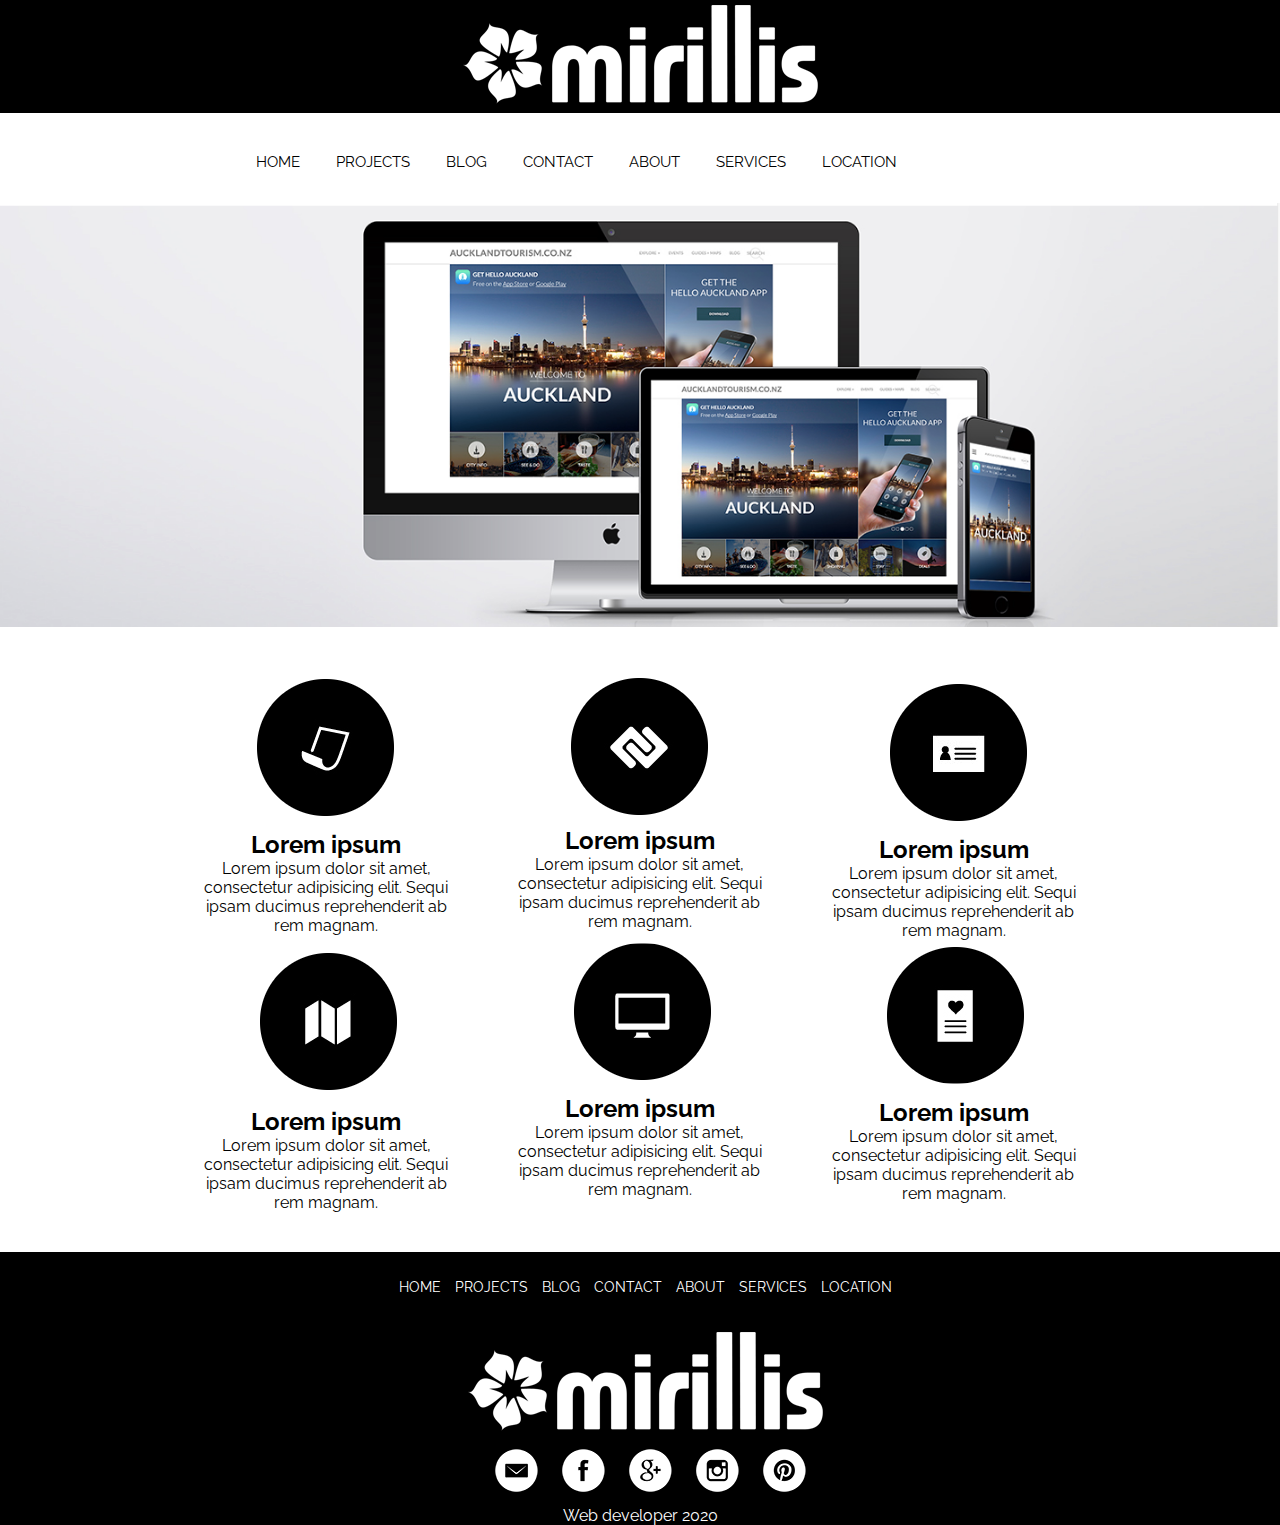
<file: index.html>
<!DOCTYPE html>
<html lang="en">
<head>
	<meta charset="UTF-8">
	<title>Mirrilis</title>
	<link rel="stylesheet" href="css/style.css">
	<link href="https://fonts.googleapis.com/css?family=Raleway&display=swap" rel="stylesheet">
</head>
<body>
<header>
	<div class="logo">
		<a href="index.html"><img class="graphicLogo" src="img/logo.png" alt="Logo"></a>
    </div>
		<nav><div class="topnav" id="myTopNav">
			<a href="index.html">HOME</a>
			<a href="projects.html">PROJECTS</a>
			<a href="blog.html">BLOG</a>
			<a href="contact.html">CONTACT</a>
			<a href="about.html">ABOUT</a>
			<a href="services.html">SERVICES</a>
			<a href="location.html">LOCATION</a>
			<a id="menu" href="#" class="icon">&#9776;</a>
		</div>
		</nav>
</header>	
<main>
	<img src="img/web.jpg" alt="" class="mv-100">
	<div class="advantages__container">
		<div class="advantages">
			<div class="advantages__item">
				<img src="img/1.png">
				<h2>Lorem ipsum</h2>
				<p>Lorem ipsum dolor sit amet, consectetur adipisicing elit. Sequi ipsam ducimus reprehenderit ab rem magnam.</p>
			</div>
				<div class="advantages__item">
				<img src="img/2.png">
				<h2>Lorem ipsum</h2>
				<p>Lorem ipsum dolor sit amet, consectetur adipisicing elit. Sequi ipsam ducimus reprehenderit ab rem magnam.</p>
			</div>
			<div class="advantages__item">
				<img src="img/3.png">
				<h2>Lorem ipsum</h2>
				<p>Lorem ipsum dolor sit amet, consectetur adipisicing elit. Sequi ipsam ducimus reprehenderit ab rem magnam.</p>
			</div>	
			<div class="advantages__item">
				<img src="img/4.png">
				<h2>Lorem ipsum</h2>
				<p>Lorem ipsum dolor sit amet, consectetur adipisicing elit. Sequi ipsam ducimus reprehenderit ab rem magnam.</p>
			</div>
				<div class="advantages__item">
				<img src="img/5.png">
				<h2>Lorem ipsum</h2>
				<p>Lorem ipsum dolor sit amet, consectetur adipisicing elit. Sequi ipsam ducimus reprehenderit ab rem magnam.</p>
			</div>
			<div class="advantages__item">
				<img src="img/6.png">
				<h2>Lorem ipsum</h2>
				<p>Lorem ipsum dolor sit amet, consectetur adipisicing elit. Sequi ipsam ducimus reprehenderit ab rem magnam.</p>
			</div>						
		</div>
	</div>
</main>
<footer>
		<nav>
			<a href="index.html">HOME</a>
			<a href="projects.html">PROJECTS</a>
			<a href="blog.html">BLOG</a>
			<a href="contact.html">CONTACT</a>
			<a href="about.html">ABOUT</a>
			<a href="services.html">SERVICES</a>
			<a href="location.html">LOCATION</a>
		</nav>
		<div class="logo">
			<a href="index.html"> <img class="graphicLogo" src="img/logo.png" alt=""></a>
		</div>
		<div class="social">
			<a href="#"><img src="img/social_icons/em.png"></a>
			<a href="#"><img src="img/social_icons/face.png"></a>
			<a href="#"><img src="img/social_icons/goo.png"></a>
			<a href="#"><img src="img/social_icons/inst.png"></a>
			<a href="#"><img src="img/social_icons/pint.png"></a>
		</div>
		<p>Web developer 2020</p>
</footer>
<script src="js/script.js"></script>	 
</body>
</html>
</file>
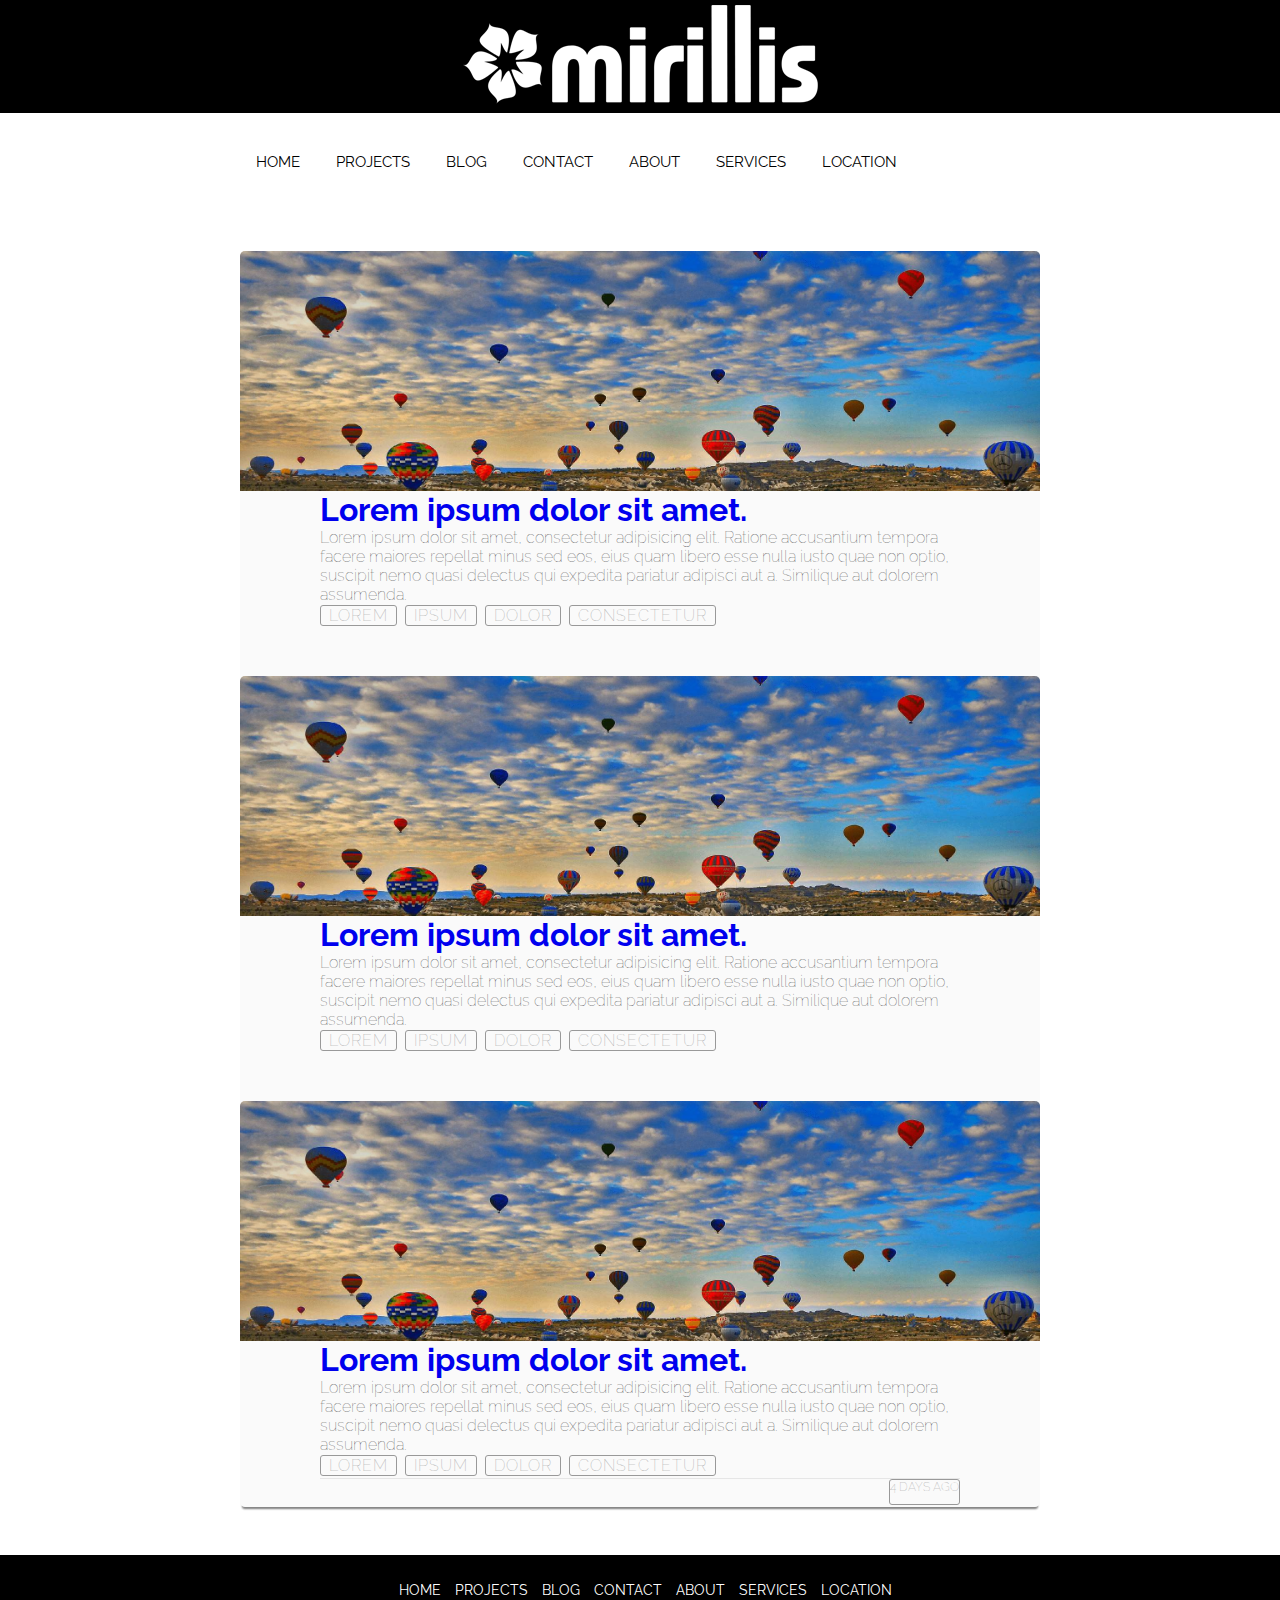
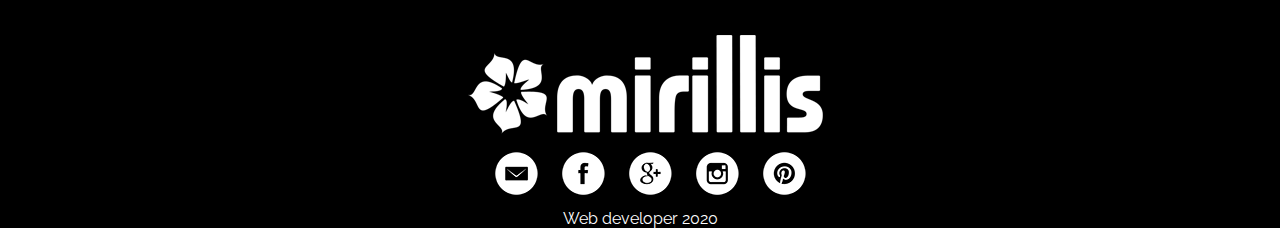
<file: 12.html>
<!DOCTYPE html>
<html lang="en">
<head>
	<meta charset="UTF-8">
	<title>Mirrilis</title>
	<link rel="stylesheet" href="css/style.css">
	<link href="https://fonts.googleapis.com/css?family=Raleway&display=swap" rel="stylesheet">
</head>
<body>
<header>
	<div class="logo">
		<a href="index.html"><img class="graphicLogo" src="img/logo.png" alt="Logo"></a>
    </div>
		<nav><div class="topnav" id="myTopNav">
			<a href="index.html">HOME</a>
			<a href="projects.html">PROJECTS</a>
			<a href="blog.html">BLOG</a>
			<a href="contact.html">CONTACT</a>
			<a href="about.html">ABOUT</a>
			<a href="services.html">SERVICES</a>
			<a href="https://www.youtube.com/feed/subscriptions">LOCATION</a>
			<a id="menu" href="#" class="icon">&#9776;</a>
		</div>
		</nav>
</header>	
<main>
	<div class="blog-container">
		<div class="blog-header">
			<div class="blog-cover"></div>
			<div class="blog-body">
				<div class="blog-title">
					<h1><a href="#">Lorem ipsum dolor sit amet.</a></h1></div>
					<div class="blog-text"><p>Lorem ipsum dolor sit amet, consectetur adipisicing elit. Ratione accusantium tempora facere maiores repellat minus sed eos, eius quam libero esse nulla iusto quae non optio, suscipit nemo quasi delectus qui expedita pariatur adipisci aut a. Similique aut dolorem assumenda.</p></div>
					<div class="blog-tags">
						<ul>
							<li><a href="#">Lorem</a></li>
							<li><a href="#">Ipsum</a></li>
							<li><a href="#">Dolor</a></li>
							<li><a href="#">Consectetur</a></li>
						</ul>
					</div>
			</div>


	<div class="blog-container">
		<div class="blog-header">
			<div class="blog-cover"></div>
			<div class="blog-body">
				<div class="blog-title">
					<h1><a href="#">Lorem ipsum dolor sit amet.</a></h1></div>
					<div class="blog-text"><p>Lorem ipsum dolor sit amet, consectetur adipisicing elit. Ratione accusantium tempora facere maiores repellat minus sed eos, eius quam libero esse nulla iusto quae non optio, suscipit nemo quasi delectus qui expedita pariatur adipisci aut a. Similique aut dolorem assumenda.</p></div>
					<div class="blog-tags">
						<ul>
							<li><a href="#">Lorem</a></li>
							<li><a href="#">Ipsum</a></li>
							<li><a href="#">Dolor</a></li>
							<li><a href="#">Consectetur</a></li>
						</ul>
					</div>
			</div>

		<div class="blog-container">
		<div class="blog-header">
			<div class="blog-cover"></div>
			<div class="blog-body">
				<div class="blog-title">
					<h1><a href="#">Lorem ipsum dolor sit amet.</a></h1></div>
					<div class="blog-text"><p>Lorem ipsum dolor sit amet, consectetur adipisicing elit. Ratione accusantium tempora facere maiores repellat minus sed eos, eius quam libero esse nulla iusto quae non optio, suscipit nemo quasi delectus qui expedita pariatur adipisci aut a. Similique aut dolorem assumenda.</p></div>
					<div class="blog-tags">
						<ul>
							<li><a href="#">Lorem</a></li>
							<li><a href="#">Ipsum</a></li>
							<li><a href="#">Dolor</a></li>
							<li><a href="#">Consectetur</a></li>
						</ul>
					</div>
			</div>		
<div class="blog-footer">
	<ul>
		<li class="published-date">4 days ago</li>
	</ul>
</div>
		</div>
	</div>
</main>
<footer>
		<nav>
			<a href="index.html">HOME</a>
			<a href="projects.html">PROJECTS</a>
			<a href="blog.html">BLOG</a>
			<a href="contact.html">CONTACT</a>
			<a href="about.html">ABOUT</a>
			<a href="services.html">SERVICES</a>
			<a href="https://www.youtube.com/feed/subscriptions">LOCATION</a>
		</nav>
		<div class="logo">
			<a href="index.html"> <img class="graphicLogo" src="img/logo.png" alt=""></a>
		</div>
		<div class="social">
			<a href="#"><img src="img/social_icons/em.png"></a>
			<a href="#"><img src="img/social_icons/face.png"></a>
			<a href="#"><img src="img/social_icons/goo.png"></a>
			<a href="#"><img src="img/social_icons/inst.png"></a>
			<a href="#"><img src="img/social_icons/pint.png"></a>
		</div>
		<p>Web developer 2020</p>
</footer>
<script src="js/script.js"></script>	
</body>
</html>
</file>
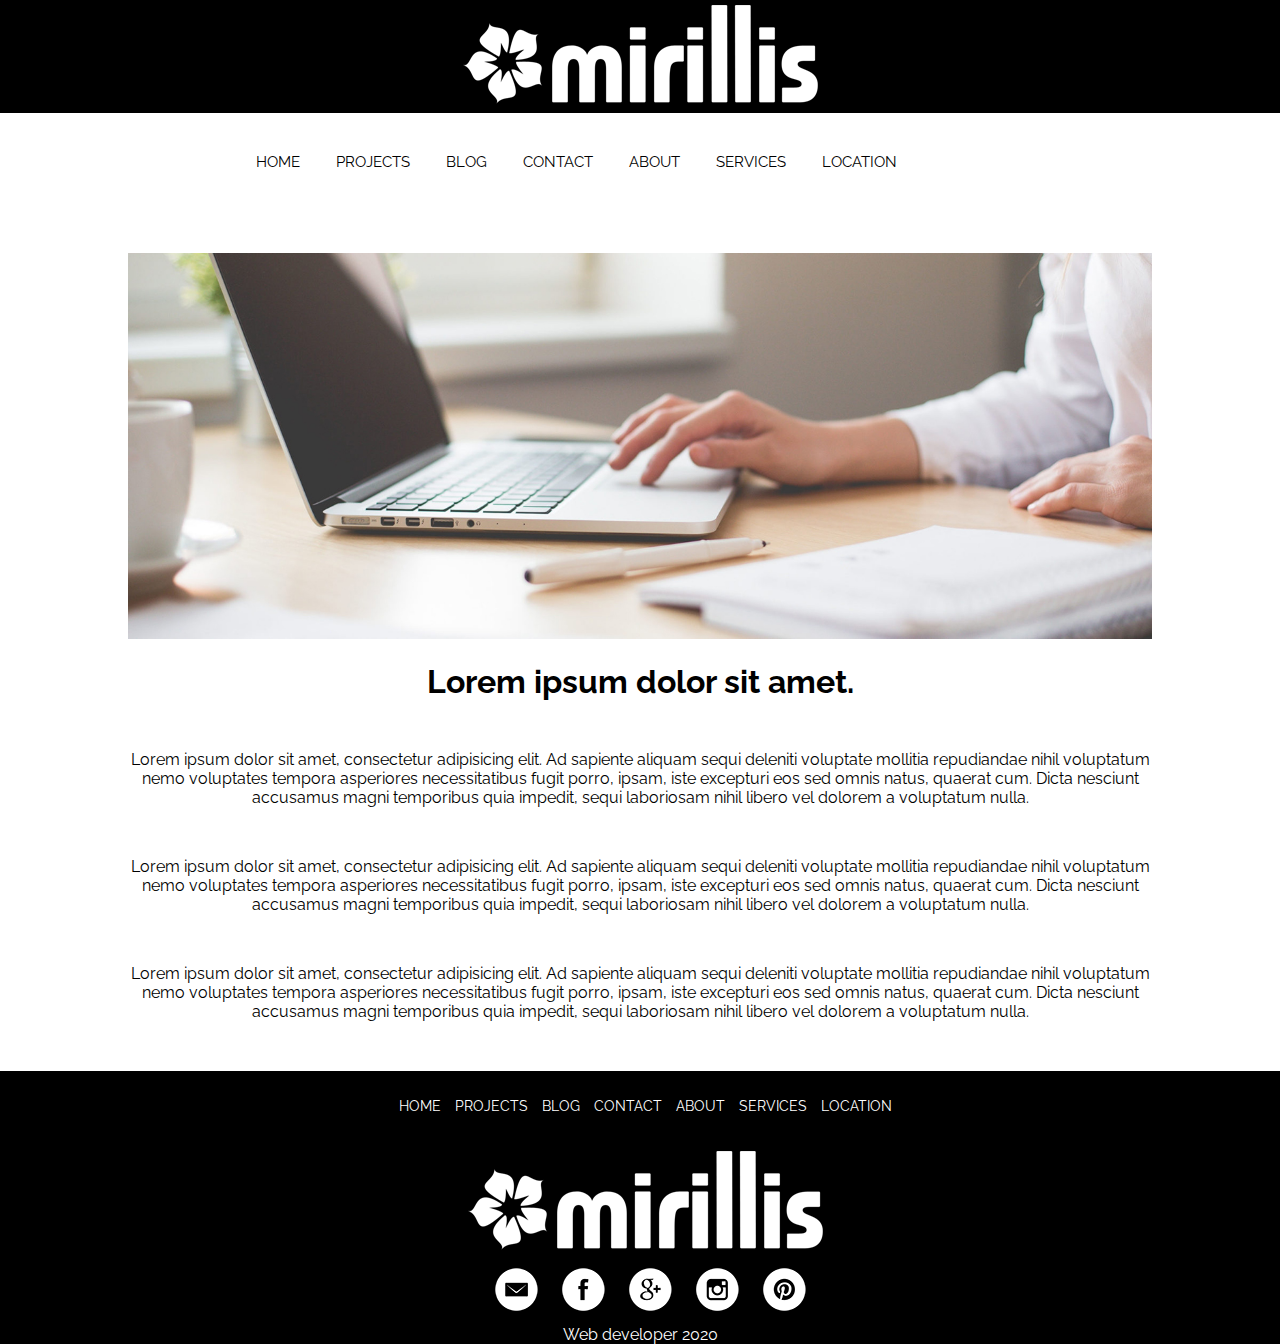
<file: about.html>
<!DOCTYPE html>
<html lang="en">
<head>
	<meta charset="UTF-8">
	<title>Mirrilis</title>
	<link rel="stylesheet" href="css/style.css">
	<link href="https://fonts.googleapis.com/css?family=Raleway&display=swap" rel="stylesheet">
</head>
<body>
<header>
	<div class="logo">
		<a href="index.html"><img class="graphicLogo" src="img/logo.png" alt="Logo"></a>
    </div>
		<nav><div class="topnav" id="myTopNav">
			<a href="index.html">HOME</a>
			<a href="projects.html">PROJECTS</a>
			<a href="blog.html">BLOG</a>
			<a href="contact.html">CONTACT</a>
			<a href="about.html">ABOUT</a>
			<a href="services.html">SERVICES</a>
			<a href="locatiom.html">LOCATION</a>
			<a id="menu" href="#" class="icon">&#9776;</a>
		</div>
		</nav>
</header>	
<main>
<div class="about__container">
	<img src="img/About.jpg" alt="">
	<h1>Lorem ipsum dolor sit amet.</h1>
	<p>Lorem ipsum dolor sit amet, consectetur adipisicing elit. Ad sapiente aliquam sequi deleniti voluptate mollitia repudiandae nihil voluptatum nemo voluptates tempora asperiores necessitatibus fugit porro, ipsam, iste excepturi eos sed omnis natus, quaerat cum. Dicta nesciunt accusamus magni temporibus quia impedit, sequi laboriosam nihil libero vel dolorem a voluptatum nulla.</p>

	<p>Lorem ipsum dolor sit amet, consectetur adipisicing elit. Ad sapiente aliquam sequi deleniti voluptate mollitia repudiandae nihil voluptatum nemo voluptates tempora asperiores necessitatibus fugit porro, ipsam, iste excepturi eos sed omnis natus, quaerat cum. Dicta nesciunt accusamus magni temporibus quia impedit, sequi laboriosam nihil libero vel dolorem a voluptatum nulla.</p>

	<p>Lorem ipsum dolor sit amet, consectetur adipisicing elit. Ad sapiente aliquam sequi deleniti voluptate mollitia repudiandae nihil voluptatum nemo voluptates tempora asperiores necessitatibus fugit porro, ipsam, iste excepturi eos sed omnis natus, quaerat cum. Dicta nesciunt accusamus magni temporibus quia impedit, sequi laboriosam nihil libero vel dolorem a voluptatum nulla.</p>	
</div>
</main>
<footer>
		<nav>
			<a href="index.html">HOME</a>
			<a href="projects.html">PROJECTS</a>
			<a href="blog.html">BLOG</a>
			<a href="contact.html">CONTACT</a>
			<a href="about.html">ABOUT</a>
			<a href="services.html">SERVICES</a>
			<a href="locatiom.html">LOCATION</a>
		</nav>
		<div class="logo">
			<a href="index.html"> <img class="graphicLogo" src="img/logo.png" alt=""></a>
		</div>
		<div class="social">
			<a href="#"><img src="img/social_icons/em.png"></a>
			<a href="#"><img src="img/social_icons/face.png"></a>
			<a href="#"><img src="img/social_icons/goo.png"></a>
			<a href="#"><img src="img/social_icons/inst.png"></a>
			<a href="#"><img src="img/social_icons/pint.png"></a>
		</div>
		<p>Web developer 2020</p>
</footer>
<script src="js/script.js"></script>	
</body>
</html>
</file>
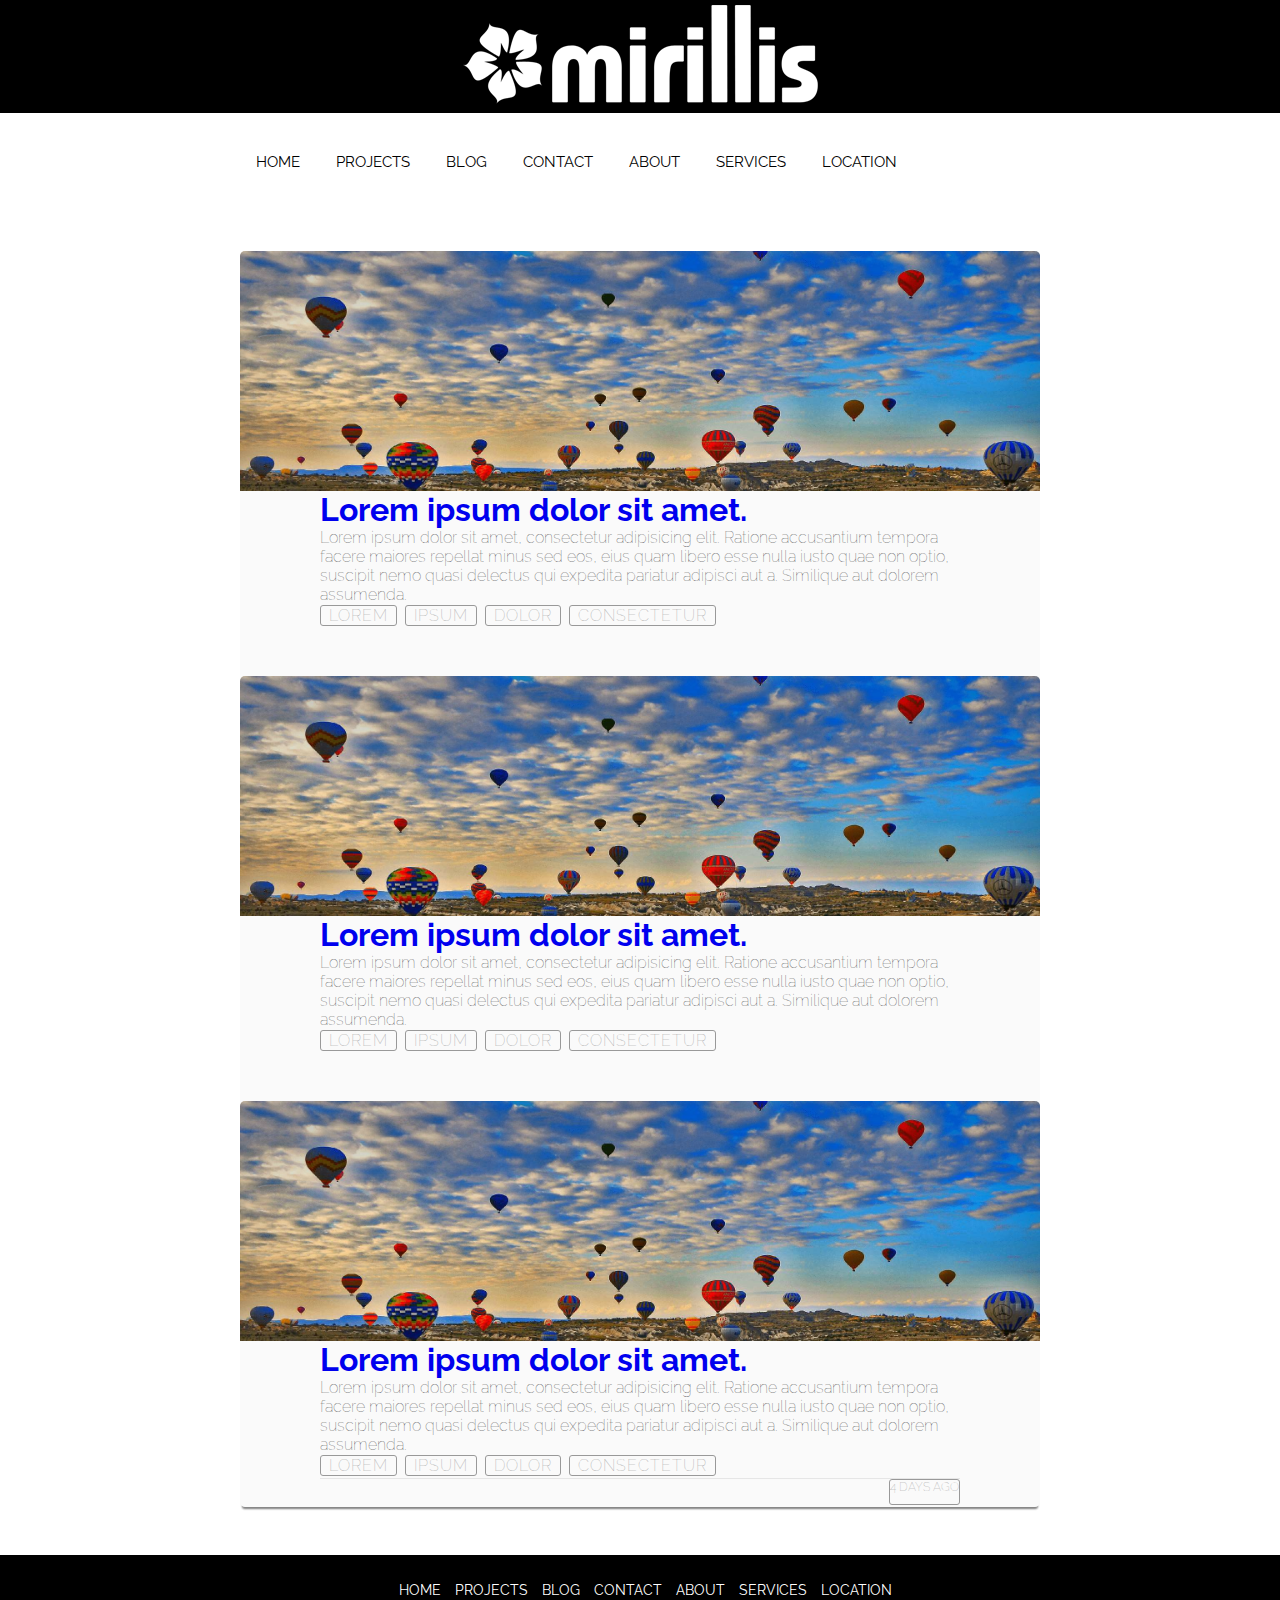
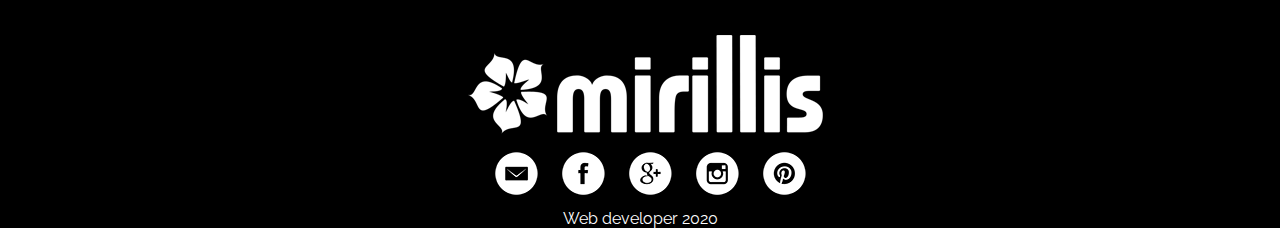
<file: blog.html>
<!DOCTYPE html>
<html lang="en">
<head>
	<meta charset="UTF-8">
	<title>Mirrilis</title>
	<link rel="stylesheet" href="css/style.css">
	<link href="https://fonts.googleapis.com/css?family=Raleway&display=swap" rel="stylesheet">
</head>
<body>
<header>
	<div class="logo">
		<a href="index.html"><img class="graphicLogo" src="img/logo.png" alt="Logo"></a>
    </div>
		<nav><div class="topnav" id="myTopNav">
			<a href="index.html">HOME</a>
			<a href="projects.html">PROJECTS</a>
			<a href="blog.html">BLOG</a>
			<a href="contact.html">CONTACT</a>
			<a href="about.html">ABOUT</a>
			<a href="services.html">SERVICES</a>
			<a href="location.html">LOCATION</a>
			<a id="menu" href="#" class="icon">&#9776;</a>
		</div>
		</nav>
</header>	
<main>
	<div class="blog-container">
		<div class="blog-header">
			<div class="blog-cover"></div>
			<div class="blog-body">
				<div class="blog-title">
					<h1><a href="#">Lorem ipsum dolor sit amet.</a></h1></div>
					<div class="blog-text"><p>Lorem ipsum dolor sit amet, consectetur adipisicing elit. Ratione accusantium tempora facere maiores repellat minus sed eos, eius quam libero esse nulla iusto quae non optio, suscipit nemo quasi delectus qui expedita pariatur adipisci aut a. Similique aut dolorem assumenda.</p></div>
					<div class="blog-tags">
						<ul>
							<li><a href="#">Lorem</a></li>
							<li><a href="#">Ipsum</a></li>
							<li><a href="#">Dolor</a></li>
							<li><a href="#">Consectetur</a></li>
						</ul>
					</div>
			</div>


	<div class="blog-container">
		<div class="blog-header">
			<div class="blog-cover"></div>
			<div class="blog-body">
				<div class="blog-title">
					<h1><a href="#">Lorem ipsum dolor sit amet.</a></h1></div>
					<div class="blog-text"><p>Lorem ipsum dolor sit amet, consectetur adipisicing elit. Ratione accusantium tempora facere maiores repellat minus sed eos, eius quam libero esse nulla iusto quae non optio, suscipit nemo quasi delectus qui expedita pariatur adipisci aut a. Similique aut dolorem assumenda.</p></div>
					<div class="blog-tags">
						<ul>
							<li><a href="#">Lorem</a></li>
							<li><a href="#">Ipsum</a></li>
							<li><a href="#">Dolor</a></li>
							<li><a href="#">Consectetur</a></li>
						</ul>
					</div>
			</div>

		<div class="blog-container">
		<div class="blog-header">
			<div class="blog-cover"></div>
			<div class="blog-body">
				<div class="blog-title">
					<h1><a href="#">Lorem ipsum dolor sit amet.</a></h1></div>
					<div class="blog-text"><p>Lorem ipsum dolor sit amet, consectetur adipisicing elit. Ratione accusantium tempora facere maiores repellat minus sed eos, eius quam libero esse nulla iusto quae non optio, suscipit nemo quasi delectus qui expedita pariatur adipisci aut a. Similique aut dolorem assumenda.</p></div>
					<div class="blog-tags">
						<ul>
							<li><a href="#">Lorem</a></li>
							<li><a href="#">Ipsum</a></li>
							<li><a href="#">Dolor</a></li>
							<li><a href="#">Consectetur</a></li>
						</ul>
					</div>
			</div>		
<div class="blog-footer">
	<ul>
		<li class="published-date">4 days ago</li>
	</ul>
</div>
		</div>
	</div>
</main>
<footer>
		<nav>
			<a href="index.html">HOME</a>
			<a href="projects.html">PROJECTS</a>
			<a href="blog.html">BLOG</a>
			<a href="contact.html">CONTACT</a>
			<a href="about.html">ABOUT</a>
			<a href="services.html">SERVICES</a>
			<a href="location.html">LOCATION</a>
		</nav>
		<div class="logo">
			<a href="index.html"> <img class="graphicLogo" src="img/logo.png" alt=""></a>
		</div>
		<div class="social">
			<a href="#"><img src="img/social_icons/em.png"></a>
			<a href="#"><img src="img/social_icons/face.png"></a>
			<a href="#"><img src="img/social_icons/goo.png"></a>
			<a href="#"><img src="img/social_icons/inst.png"></a>
			<a href="#"><img src="img/social_icons/pint.png"></a>
		</div>
		<p>Web developer 2020</p>
</footer>
<script src="js/script.js"></script>	
</body>
</html>
</file>
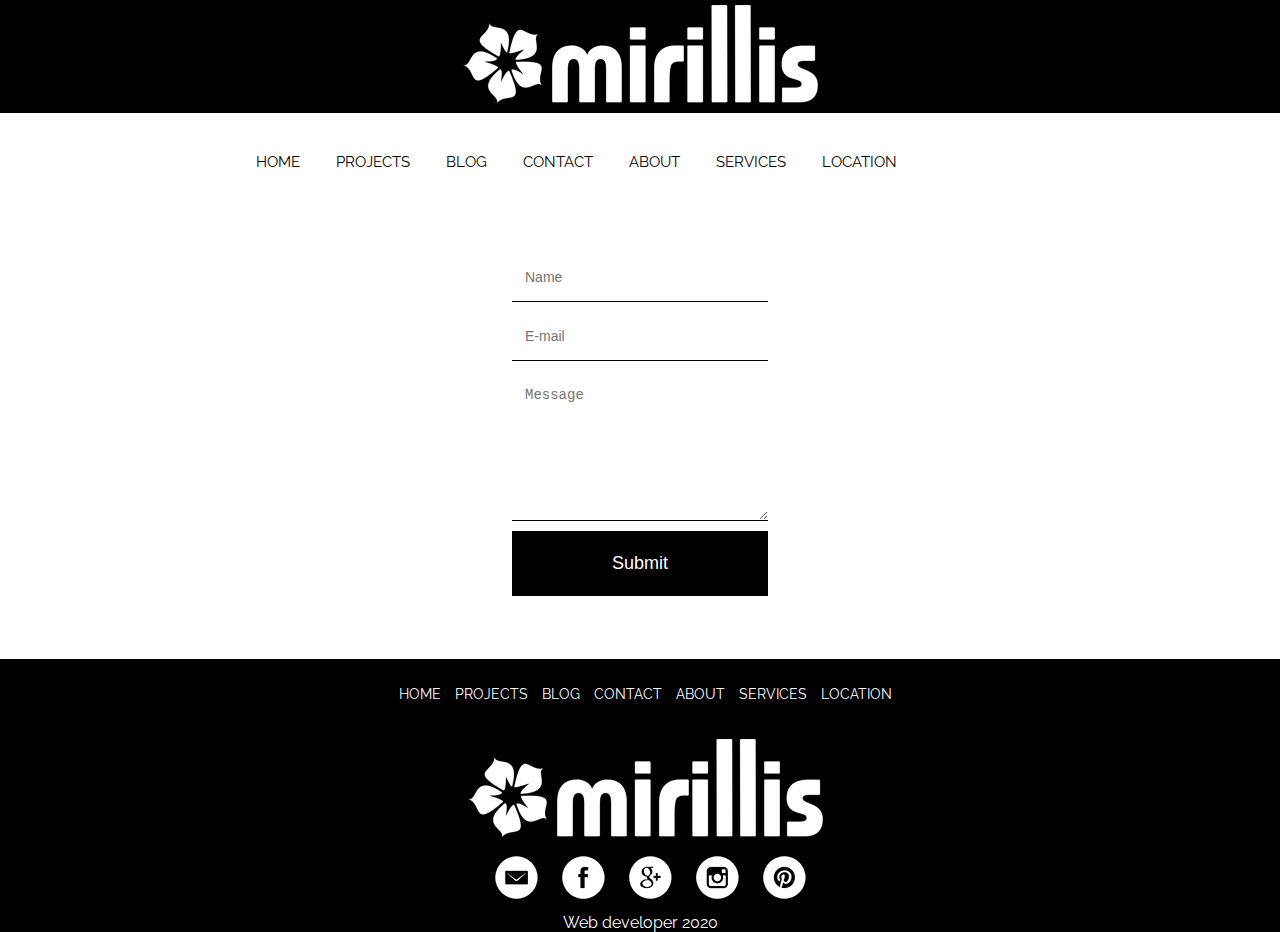
<file: contact.html>
<!DOCTYPE html>
<html lang="en">
<head>
	<meta charset="UTF-8">
	<title>Mirrilis</title>
	<link rel="stylesheet" href="css/style.css">
	<link href="https://fonts.googleapis.com/css?family=Raleway&display=swap" rel="stylesheet">
</head>
<body>
<header>
	<div class="logo">
		<a href="index.html"><img class="graphicLogo" src="img/logo.png" alt="Logo"></a>
    </div>
		<nav><div class="topnav" id="myTopNav">
			<a href="index.html">HOME</a>
			<a href="projects.html">PROJECTS</a>
			<a href="blog.html">BLOG</a>
			<a href="contact.html">CONTACT</a>
			<a href="about.html">ABOUT</a>
			<a href="services.html">SERVICES</a>
			<a href="locatiom.html">LOCATION</a>
			<a id="menu" href="#" class="icon">&#9776;</a>
		</div>
		</nav>
</header>	
<main>
	<form class="form">
		<p><input type="text" name="name" class="feedback-input" placeholder="Name" id="name"></p>
	    <p><input type="e-mail" name="e-mail" class="feedback-input" placeholder="E-mail" id="e-mail"></p>
		<p><textarea name="text" id="comment" placeholder="Message" class="feedback-input"></textarea></p>
		<p><input type="submit" value="Submit" class="button-submit">
		<div class="easy"></div>
	</form>	



</main>
<footer>
		<nav>
			<a href="index.html">HOME</a>
			<a href="projects.html">PROJECTS</a>
			<a href="blog.html">BLOG</a>
			<a href="contact.html">CONTACT</a>
			<a href="about.html">ABOUT</a>
			<a href="services.html">SERVICES</a>
			<a href="locatiom.html">LOCATION</a>
		</nav>
		<div class="logo">
			<a href="index.html"> <img class="graphicLogo" src="img/logo.png" alt=""></a>
		</div>
		<div class="social">
			<a href="#"><img src="img/social_icons/em.png"></a>
			<a href="#"><img src="img/social_icons/face.png"></a>
			<a href="#"><img src="img/social_icons/goo.png"></a>
			<a href="#"><img src="img/social_icons/inst.png"></a>
			<a href="#"><img src="img/social_icons/pint.png"></a>
		</div>
		<p>Web developer 2020</p>
</footer>
<script src="js/script.js"></script>	
</body>
</html>
</file>
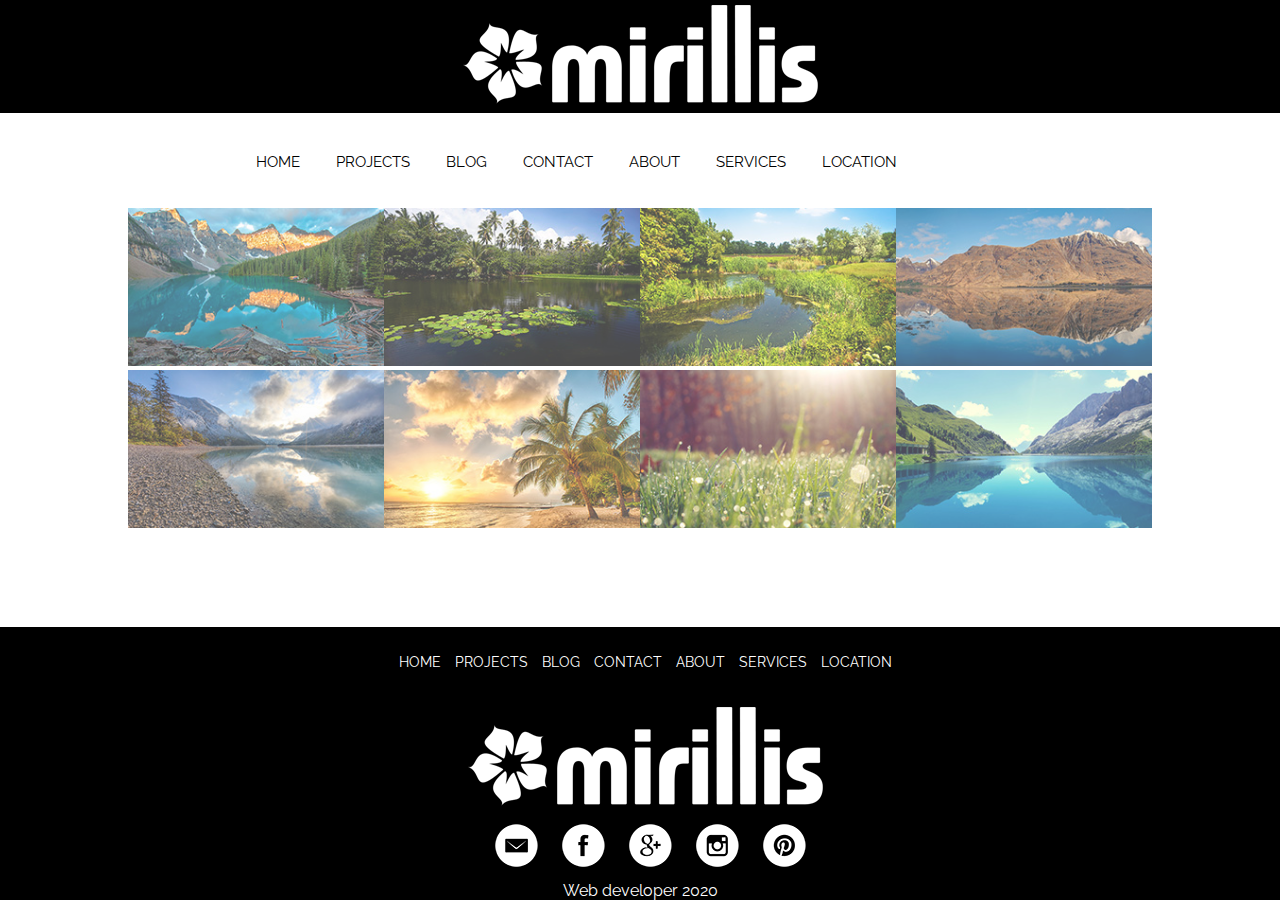
<file: projects.html>
<!DOCTYPE html>
<html lang="en">
<head>
	<meta charset="UTF-8">
	<title>Mirrilis</title>
	<link rel="stylesheet" href="css/style.css">
	<link href="https://fonts.googleapis.com/css?family=Raleway&display=swap" rel="stylesheet">
</head>
<body>
<header>
	<div class="logo">
		<a href="index.html"><img class="graphicLogo" src="img/logo.png" alt="Logo"></a>
    </div>
		<nav><div class="topnav" id="myTopNav">
			<a href="index.html">HOME</a>
			<a href="projects.html">PROJECTS</a>
			<a href="blog.html">BLOG</a>
			<a href="contact.html">CONTACT</a>
			<a href="about.html">ABOUT</a>
			<a href="services.html">SERVICES</a>
			<a href="location.html">LOCATION</a>
			<a id="menu" href="#" class="icon">&#9776;</a>
		</div>
		</nav>
</header>	
<main class="project">
	<div class="gallery">
		<div class="photo-item"><img src="img/gallery_slides/Slide_1.jpg" alt=""></div>
		<div class="photo-item"><img src="img/gallery_slides/Slide_2.jpg" alt=""></div>
        <div class="photo-item"><img src="img/gallery_slides/Slide_3.jpg" alt=""></div>
		<div class="photo-item"><img src="img/gallery_slides/Slide_4.jpg" alt=""></div>

		<div class="photo-item"><img src="img/gallery_slides/Slide_5.jpg" alt=""></div>
		<div class="photo-item"><img src="img/gallery_slides/Slide_6.jpg" alt=""></div>
		<div class="photo-item"><img src="img/gallery_slides/Slide_7.jpg" alt=""></div>
		<div class="photo-item"><img src="img/gallery_slides/Slide_8.jpg" alt=""></div>
	</div>
</main>
<footer>
		<nav>
			<a href="index.html">HOME</a>
			<a href="projects.html">PROJECTS</a>
			<a href="blog.html">BLOG</a>
			<a href="contact.html">CONTACT</a>
			<a href="about.html">ABOUT</a>
			<a href="services.html">SERVICES</a>
			<a href="location.html">LOCATION</a>
		</nav>
		<div class="logo">
			<a href="index.html"> <img class="graphicLogo" src="img/logo.png" alt=""></a>
		</div>
		<div class="social">
			<a href="#"><img src="img/social_icons/em.png"></a>
			<a href="#"><img src="img/social_icons/face.png"></a>
			<a href="#"><img src="img/social_icons/goo.png"></a>
			<a href="#"><img src="img/social_icons/inst.png"></a>
			<a href="#"><img src="img/social_icons/pint.png"></a>
		</div>
		<p>Web developer 2020</p>
</footer>
<script src="js/script.js"></script>	
</body>
</html>
</file>
<file: css/style.css>
*{
	margin: 0;
	padding: 0;
}

html {
	height: 100%;
}

a{
text-decoration: none; 
}

li{
text-decoration: none; 
list-style: none;
}

body{
	font-family: 'Raleway', sans-serif;
	display: flex;
	flex-direction: column;
	height: 100%;
}

.logo{
	background: #000;
	width: 100%;
	display: flex;
	justify-content: center;
}
.graphicLogo {
	padding: 5px;
	max-width: 100%;
	box-sizing: border-box;
}

nav {
	margin: auto;
	width: 800px;
	height: 50px;
}

.topnav	{
	background-color: #fff;
	font-size: 14px;
	margin-top: 40px;	
}

.topnav a{
	color: #000;
	text-align: center;
	padding: 14px 16px;
	font-size: 15px;
}

.topnav a:hover {
	border-bottom: 2px solid #000;
}

.topnav .icon {
	display: none;
}

.mv-100	{
	width: 100%;
	max-width: 100%;
	margin: 0;
}

.advantages__container	{
	display: flex;
	justify-content: center;
}

.advantages {
	width: 70%;
	padding-top: 40px;
	padding-bottom: 40px;
	display: flex;
	justify-content: space-between;
	text-align: center;
	flex-wrap: wrap;
}

.advantages__item {
	width: 30%;
}

.social img {
	margin-left: 10px;
	margin-top: 10px;
	margin-bottom: 10px;
}

.social img:hover {
	background: #afeeee;
	border-radius: 50%;
}

footer {
	width: 100%;
	height: auto;
	background: #000;
	margin: 0 auto;
	text-align: center;
	padding-top: 25px;
}

footer a {
color: white;
font-size: 14px;
margin-left: 10px;
}

footer p {
color: white;	
}

footer nav a:hover {
border-bottom: 1px solid white;
}

.gallery {
	width: 80%;
	display: flex;
	flex-wrap: wrap;
	margin-bottom: 50px;
	padding: 5px;
    margin: auto; 
}

.photo-item {
	width: 25%;
}

.photo-item img{
	box-sizing: border-box;
	max-width: 100%;
	opacity: 0.7;
}

.photo-item img:hover{
	opacity: 1;
    transform: scale(1.05);
}

main {
	flex-grow: 1;
}


.blog-container {
	background: #fafafa;
	border-radius: 5px;
	box-shadow: rgba(0,0,0,0.2) 0 4px 2px -2px;
	font-weight: 100;
	margin: 48px auto;
	width: 50rem;
}

.blog-container a:hover {
	border-color: #ff4d4d;
	color: #ff4d4d;
}

.blog-cover {
	background-image: url(../img/Lesson_4/Turkey.jpg);
	background-size: cover;
	border-radius: 5px 5px 0 0;
	height: 15rem;
	box-shadow: inset rgba(0,0,0,0.2) 0 64px 64px 16px;
}

.blog-body {
	margin: 0 auto; 
	width: 80%; 
}

.blog-titke h1 a {
	color: #333;
	font-weight: 100;
}

.blog-text p {
color: #4d4d4d;
}

.blog-tags ul {
	display: flex;
	flex-direction: row;
	flex-wrap: wrap;
	list-style: none;
	padding-left: none;
}

.blog-tags li + li {
	margin-left: 0.5rem;
}


.blog-tags a {
	border: 1px solid #999999;
	border-radius: 3px;
	color: #999999;
	font-size: 0.75rem
	height: 1.5rem;
	line-height: 1.5rem;
	letter-spacing: 1px;
	padding: 0 0.5rem;
	text-align: center;
    text-transform: uppercase;
    white-space: nowrap;
    width: 5rem;
}

.blog-footer {
	border-top: 1px solid #e6e6e6;
	margin: 0 auto; 
	padding-bottom: 0.125rem;
	width: 80%;
}

.blog-footer ul {
list-style: none;
display: flex;
flex: row wrap;
justify-content: flex-end;
padding-left: 0;
}

.blog-footer li {
color: #999999;
font-size: 0.75rem;
height: 1.5rem;
text-align: center;
text-transform: uppercase;
position: relative;
white-space: nowrap;
}

.published-date {
	border: 1px solid #999999;
	border-radius: 3px;
	padding-right: 0 0,5rem;
}

#map{
width: 80%;
height: 400px;
margin: auto;
border: 1px solid black; 
}

.form{
	width: 20%;
	margin: 50px auto;
}

.feedback-input{
	color:#000;
	font-weight: 300;
	font-size: 14px;
	line-height: 22px;
	background-color: #fff;
	padding: 13px; 
	margin-bottom: 10px;
	width: 100%;
	box-sizing: border-box;
	border: 0px solid transparent;
	border-bottom: 1px solid #000;
}

textarea {
	width: 100%;
	height: 150px;	
	resize: vertical;
}

.button-submit {
float: left;
width: 100%;
border: 0px solid transparent;
cursor: pointer;
background-color: #000;
color: #fff;
font-size: 18px;
padding-top: 22px;
padding-bottom: 22px;
transition: all 0.3s;
margin-top: -4px;
font-weight: 300
}

.button-submit:hover {
background-color: #fff;
color: #000;
border: 1px solid #000; 
}

.easy{
	width: 0px;
	height: 74px;
	background-color: #fbfbfb;
	transition: 0.3s ease;
}

.about__container {
	width: 80%;
	margin: 50px auto;
	text-align: center;
}

.about__container img {
	max-width: 100%;
}

.about__container p {
	margin-top: 50px;
}

.about__container h1 {
	margin-top: 20px;
}

.services {
	width: 80%;
	margin: 50px auto;
	text-align: center;	
}

.services img {
	max-width: 100%;
}

.services__container {
margin-top: 50px;
display: grid;
grid-template-columns: auto auto;
grid-gap: 50px 100px;
}















@media screen and (max-width: 768px) 
{.topnav a:not(:first-child) 
	{display: none}

.topnav a.icon{
		float: right;
		margin-top: -17px;
		display: block;
		color: #000;
	}
nav {
		width: 100%;
	}

.topnav.responsive {
	position: relative;
}

.topnav.responsive a.icon {
position: absolute;
right: 0;
top: 0;
}

.topnav.responsive a {
	float: none;
	display: block;
	text-align: left;
  }

.advantages__item {
width: 30%; 
}

.photo-item {
	width: 45%;
	margin-left: 10px;
}

.blog-container {
width: 28rem;
}
}

@media screen and (max-width: 420px) {
	.advantages {
		flex-direction: column;
	}
	.advantages__item {
width: 100%; 
}

.project {
display: flex;
justify-content: center;
align-items: center;
}

.gallery {
	width: auto;
	margin: auto; 
}

.blog-container {
width: 28rem;
}

.services__container {
grid-template-columns: auto;
}

}
</file>
